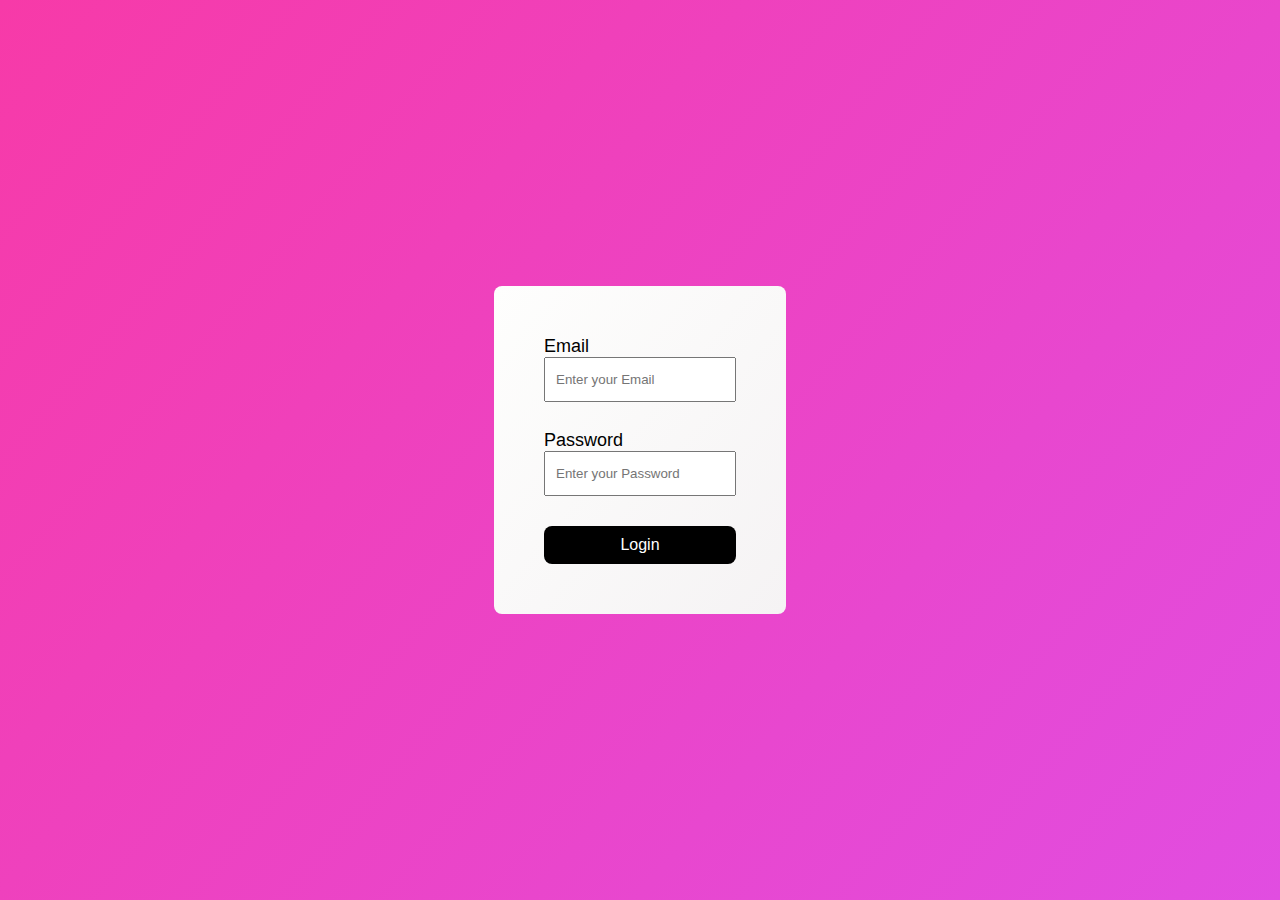
<file: Day-1/index.html>
<!DOCTYPE html>
<html lang="en">
<head>
    <meta charset="UTF-8">
    <meta name="viewport" content="width=device-width, initial-scale=1.0">
    <title>Day-1</title>
    <link rel="stylesheet" href="style.css">
</head>
<body>
    
    <form id="loginForm">
        <label for="email">Email</label>
        <input type="email" id="usermail" placeholder="Enter your Email">
        <br>
        <label for="password">Password</label>
        <input type="password" id="password" placeholder="Enter your Password">
        <button type="submit">Login</button>
    </form>



    <script src="index.js"></script>
</body>
</html>
</file>
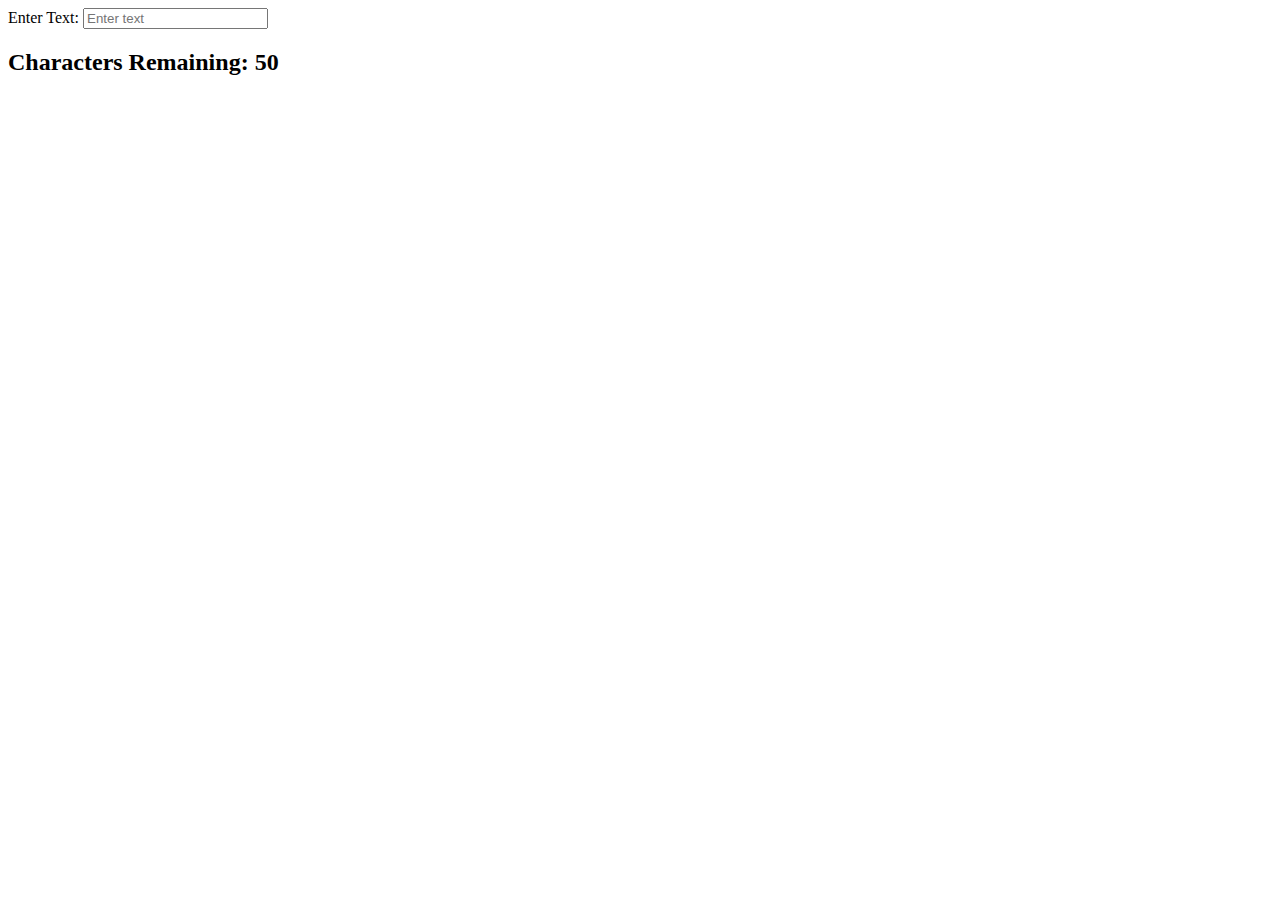
<file: Day-2/index.html>
<!DOCTYPE html>
<html lang="en">
<head>
    <meta charset="UTF-8">
    <meta name="viewport" content="width=device-width, initial-scale=1.0">
    <title>Day-2</title>
</head>
<body>
    <div>
        <label for="textInput">Enter Text:</label>
        <input type="text" id="textInput" maxlength="50" placeholder="Enter text">

        <h2>Characters Remaining: <span id="charCount">50</span></h2>
    </div>

    <script src="script.js"></script>
</body>
</html>
</file>
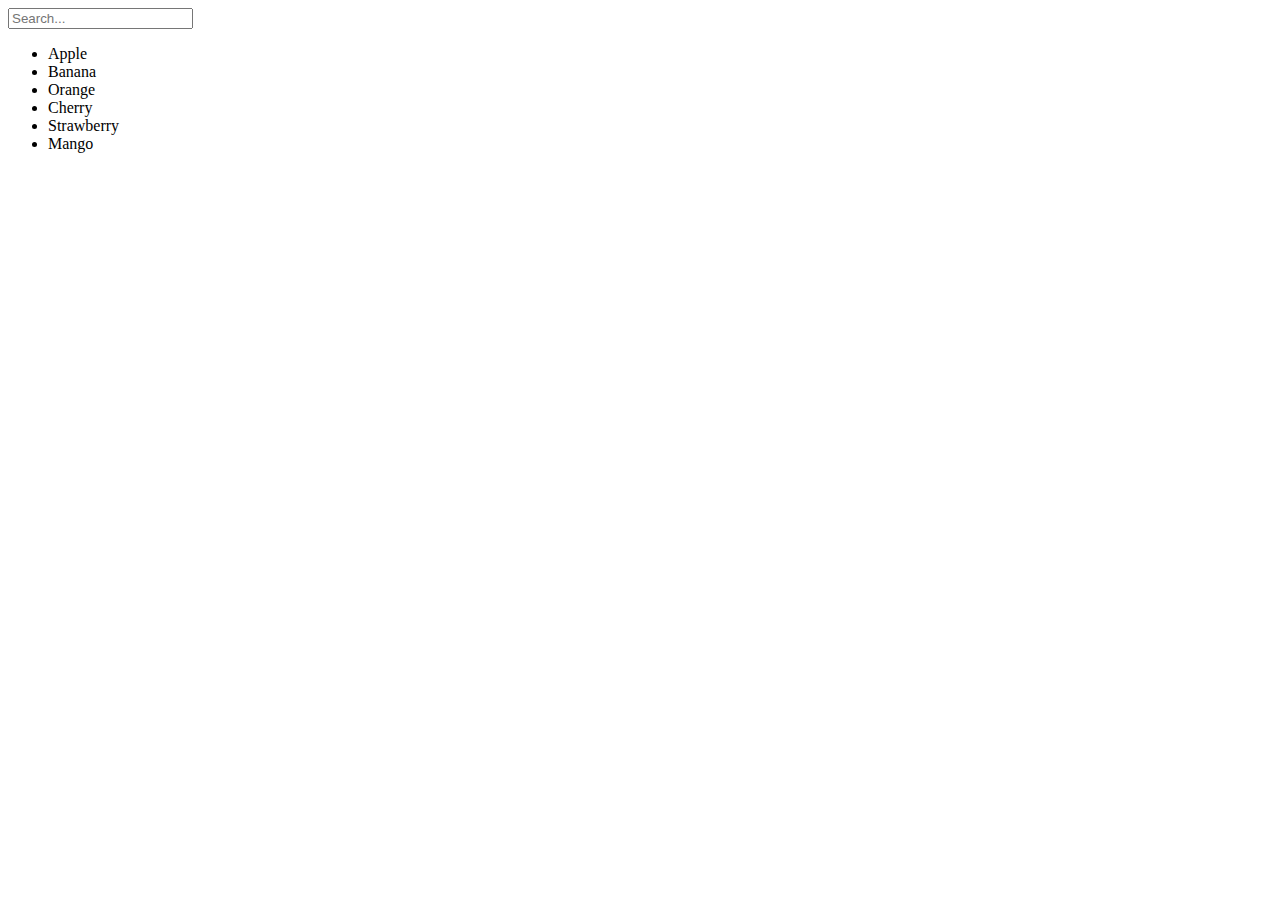
<file: Day-3/index.html>
<!DOCTYPE html>
<html lang="en">
<head>
    <meta charset="UTF-8">
    <meta name="viewport" content="width=device-width, initial-scale=1.0">
    <title>Day-3</title>
    <link rel="stylesheet" href="style.css">
</head>
<body>
    <input type="text" placeholder="Search..." id="search-input" class="form-control">
    <ul id="item-list" class="list-group" >
        <li class="list-group-item">Apple</li>
        <li class="list-group-item">Banana</li>
        <li class="list-group-item">Orange</li>
        <li class="list-group-item">Cherry</li>
        <li class="list-group-item">Strawberry</li>
        <li class="list-group-item">Mango</li>
    </ul>

    <script src="script.js"></script>

</body>
</html>
</file>
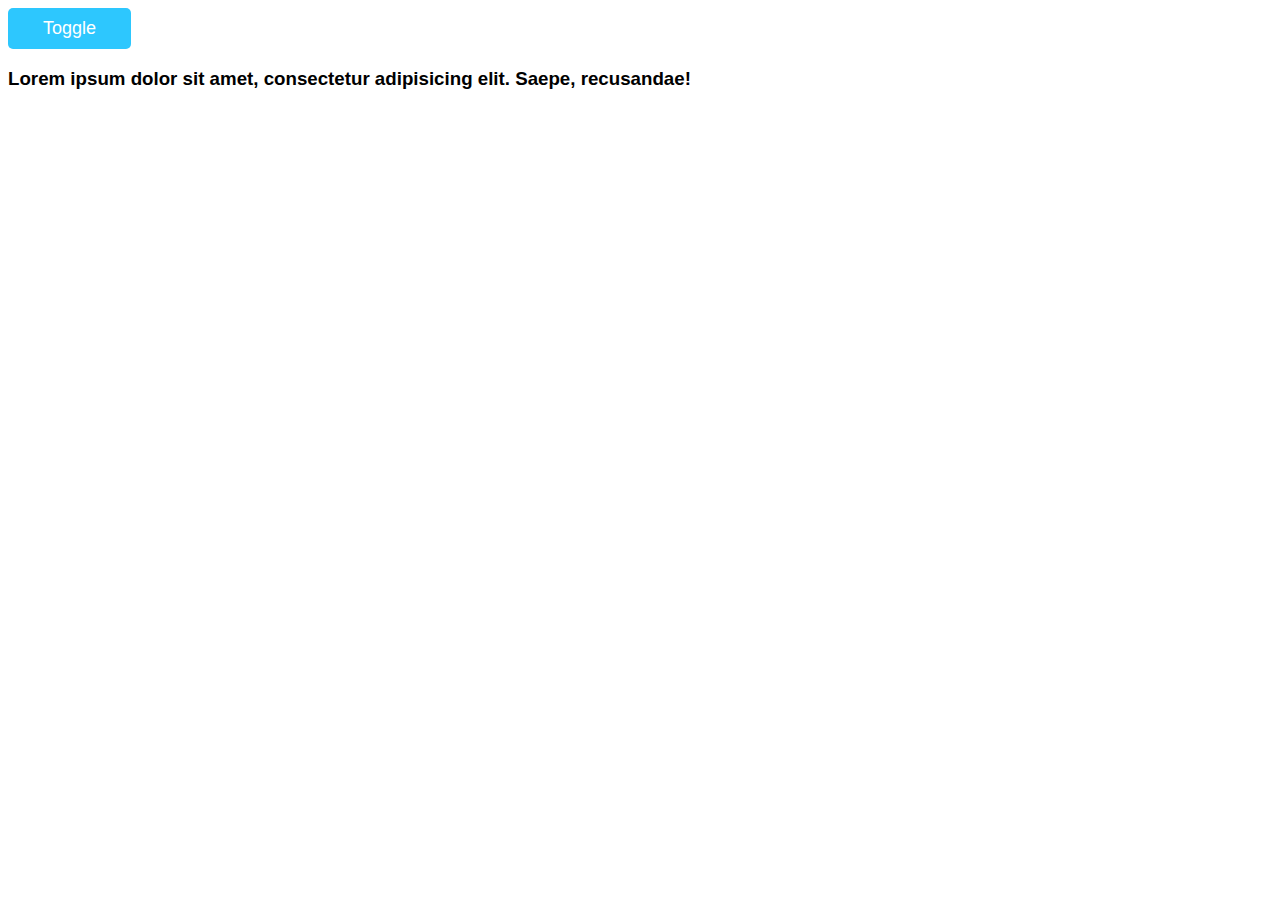
<file: Day-4/index.html>
<!DOCTYPE html>
<html lang="en">
<head>
    <meta charset="UTF-8">
    <meta name="viewport" content="width=device-width, initial-scale=1.0">
    <title>Day-4</title>
    <link rel="stylesheet" href="style.css">
</head>
<body>
    <div>
        <button class="collapsible-button">Toggle</button>
        <div class="collapsible-content">
            <h3>Lorem ipsum dolor sit amet, consectetur adipisicing elit. Saepe, recusandae!</h3>
        </div>
    </div>


    <script src="script.js"></script>
</body>
</html>
</file>
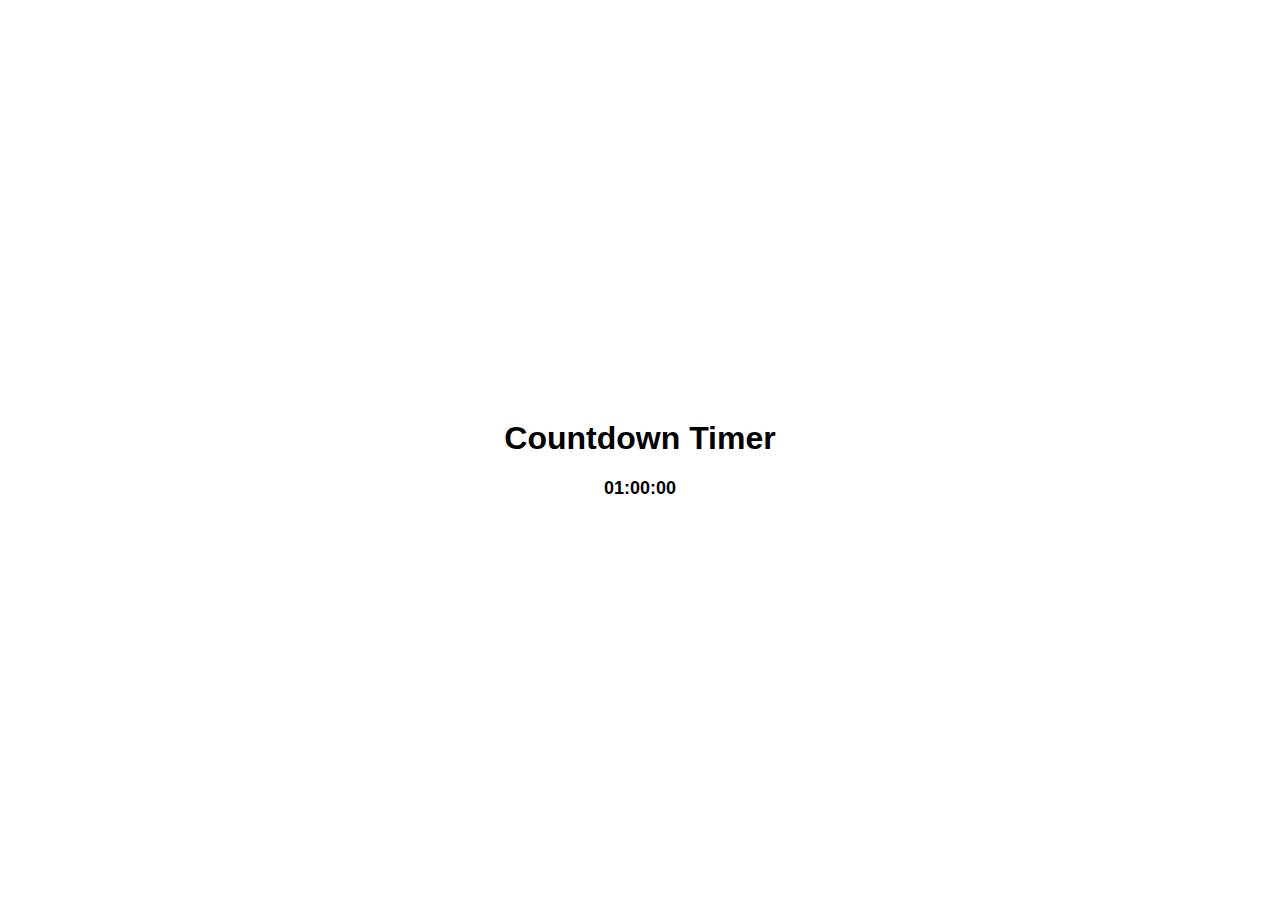
<file: Day-5/index.html>
<!DOCTYPE html>
<html lang="en">
<head>
    <meta charset="UTF-8">
    <meta name="viewport" content="width=device-width, initial-scale=1.0">
    <title>Day-5</title>
    <link rel="stylesheet" href="style.css">
</head>
<body>
    <div class="countdown" id="countdown">
        <h1>Countdown Timer</h1>
        <p id="timer">00:00:00</p>
    </div>

    <script src="script.js"></script>
</body>
</html>
</file>
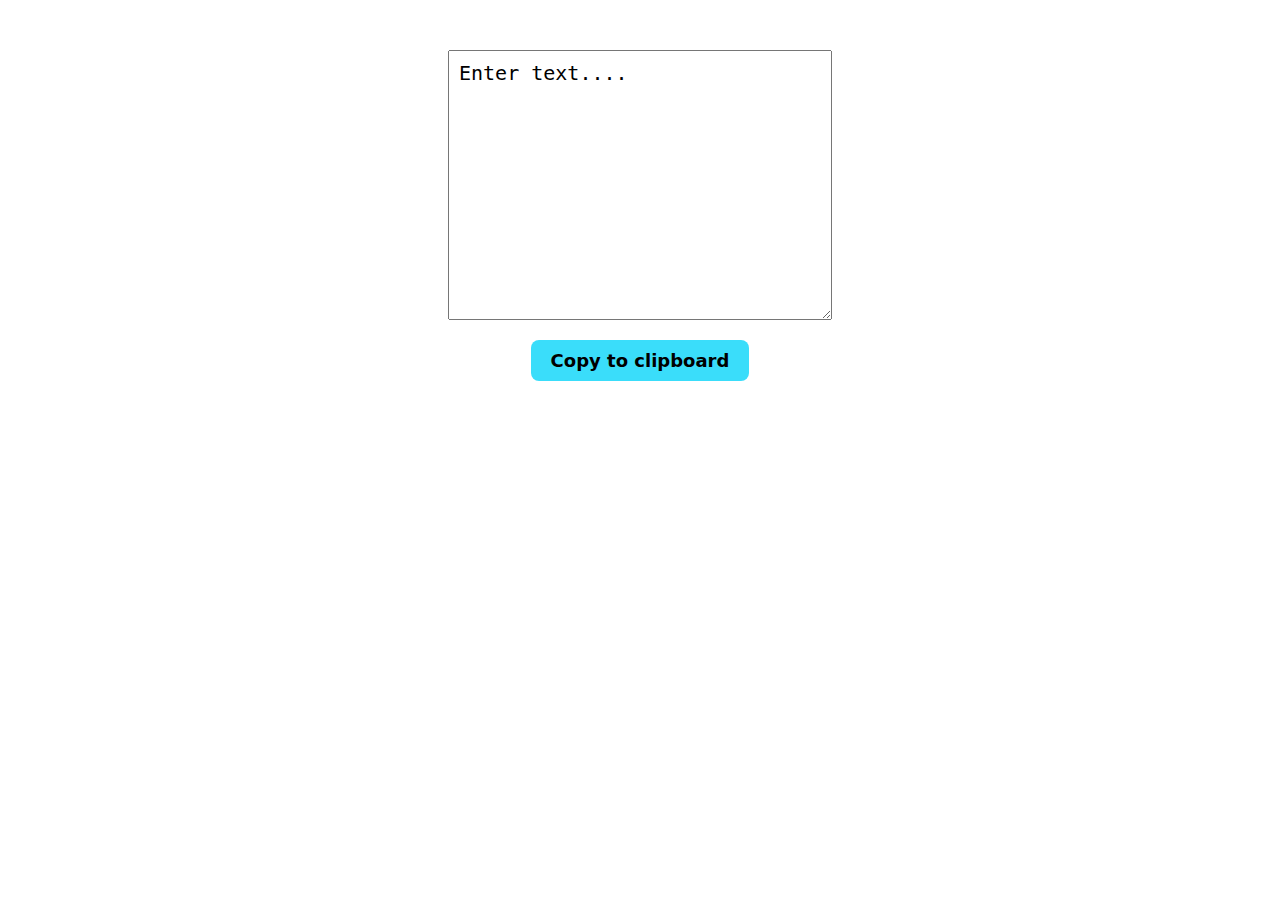
<file: Day-7/index.html>
<!DOCTYPE html>
<html lang="en">
<head>
    <meta charset="UTF-8">
    <meta name="viewport" content="width=device-width, initial-scale=1.0">
    <title>Day-7</title>
    <link rel="stylesheet" href="style.css">
</head>
<body>
    <div id="parent">
        <textarea id="snippet" rows="5">Enter text....</textarea>
        <button id="copyButton">Copy to clipboard</button>
    </div>

    <script src="script.js"></script>
</body>
</html>
</file>
<file: Day-1/style.css>
*{
    margin:0px;
    padding:0px;
    box-sizing: border-box;
}

body{
    height:100vh;
    width:100%;
    display: flex;
    justify-content: center;
    align-items: center;
    background: linear-gradient(130deg,#f73aa8,#e14de1);
}

form {
    display: flex;
    justify-content: center;
    flex-direction: column;
    background: linear-gradient(130deg,#fefefd,#f5f3f4);
    padding:50px;
    border-radius: 8px;
   
}

form input{
    width:15vw;
    height:5vh;
    padding-left: 10px;
    margin-bottom: 10px;
}

label{
    font-size: 18px;
    font-family: sans-serif;
}

button{
    padding: 10px 15px;
    margin-top: 20px;
    background-color: black;
    color: white;
    outline: none;
    border:none;
    font-family: sans-serif;
    font-size: 16px;
    border-radius: 8px;
}
</file>
<file: Day-3/style.css>
.highlight {
    background-color: yellow;
}
</file>
<file: Day-4/style.css>
* {
    font-family: sans-serif;
}

.collapsible-button {
    background-color: rgb(45, 199, 254);
    color: #fff;
    padding: 10px 35px;
    border: none;
    border-radius: 5px;
    font-size: 18px;
}

.collapsible-button:hover{
    cursor: pointer;
}

.collapsible-button.active + .collapsible-content{
    display: none;
}
</file>
<file: Day-5/style.css>
*{
    font-family: sans-serif;
}

body{
    min-height:100vh;
    display: flex;
    justify-content: center;
    align-items: center;
    text-align: center;
}

p{
    font-size: 18px;
    font-weight: 600;
}
</file>
<file: Day-7/style.css>
*{
    margin: 0;
    padding: 0;
    box-sizing: border-box;
}

#parent {
    display: flex;
    flex-direction: column;
    justify-content: center;
    align-items: center;
    margin-top:50px;
}

#snippet{
    width:30vw;
    height:30vh;
    font-size: 20px;
    padding: 10px;
}

#copyButton{
    margin-top: 20px;
    padding: 10px 20px;
    border-radius: 8px;
    outline: none;
    border:none;
    background-color: rgb(58, 221, 250);
    font-size: 18px;
    font-family: system-ui;
    font-weight: 600;
}

#copyButton:active{
    background-color: rgb(91, 255, 91);
}
</file>
